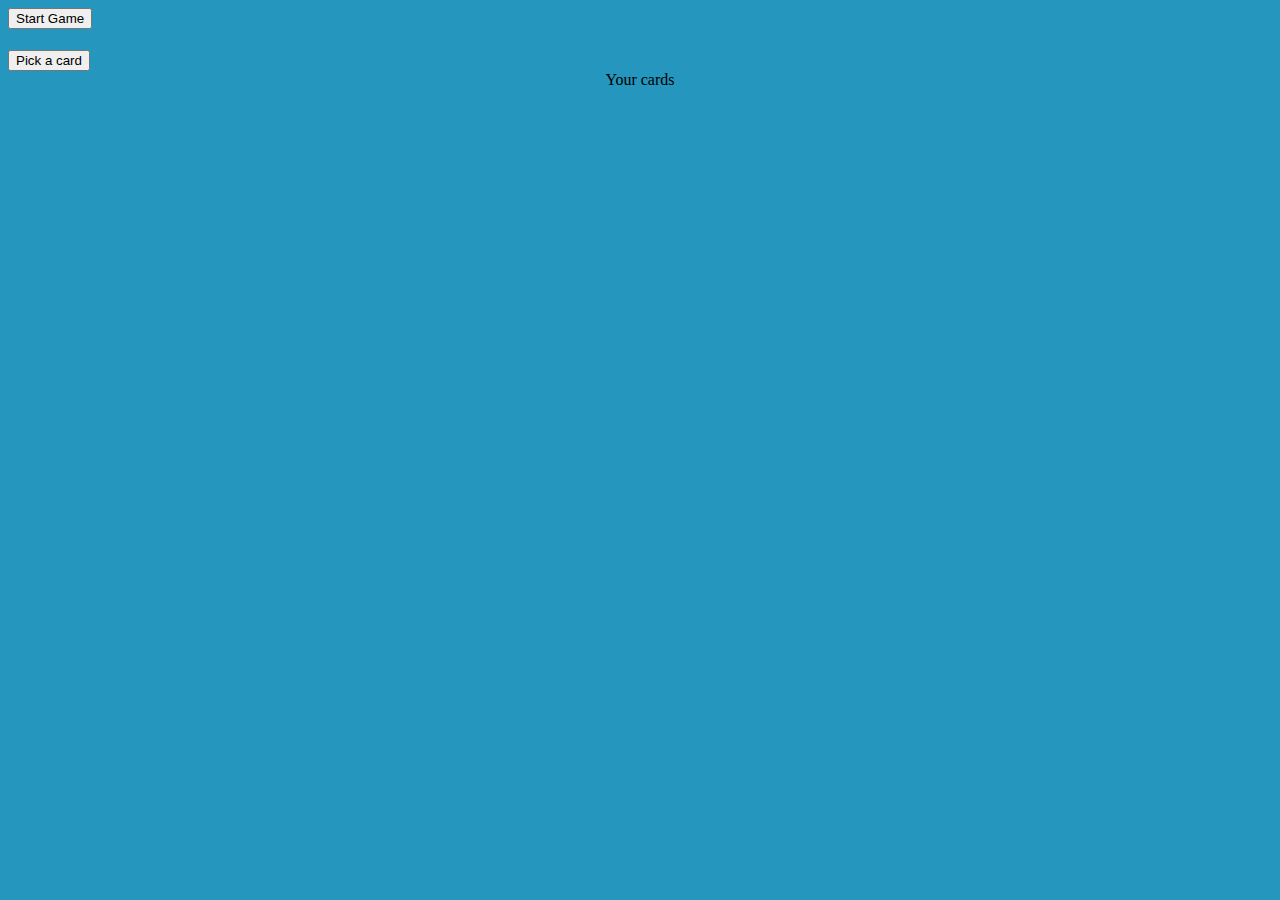
<file: Board/index.html>
<!DOCTYPE html>
<html lang="en">
<head>
    <meta charset="UTF-8">
    <meta http-equiv="X-UA-Compatible" content="IE=edge">
    <meta name="viewport" content="width=device-width, initial-scale=1.0">
    <link rel="stylesheet" href="../src/css/board.css">
    <link href="https://cdn.jsdelivr.net/npm/bootstrap@5.0.2/dist/css/bootstrap.min.css" 
        rel="stylesheet"
        integrity="sha384-EVSTQN3/azprG1Anm3QDgpJLIm9Nao0Yz1ztcQTwFspd3yD65VohhpuuCOmLASjC" 
        crossorigin="anonymous"/>
    <script src="https://code.jquery.com/jquery-3.6.0.min.js"
        integrity="sha256-/xUj+3OJU5yExlq6GSYGSHk7tPXikynS7ogEvDej/m4=" crossorigin="anonymous"></script>
    <script src="https://cdn.jsdelivr.net/npm/bootstrap@5.0.2/dist/js/bootstrap.bundle.min.js" 
        integrity="sha384-MrcW6ZMFYlzcLA8Nl+NtUVF0sA7MsXsP1UyJoMp4YLEuNSfAP+JcXn/tWtIaxVXM" 
        crossorigin="anonymous"></script>
    <script src="../src/js/script.js" type="module"></script>
    <title>Board - In Game</title>
</head>

<body style="background-color: #2596be">
    <div>
        <input type="button" id="start" value="Start Game">
        <h1 class="gameMessage"></h1>
        <input type="button" id="card" value="Pick a card">
    </div>
    <div class="Board">

        <div class="text">Your cards</div>
        <br/>
        <div class="player-deck"></div>
    </div>
</body>
</html>
</file>
<file: src/css/board.css>
.opponent-deck{
		width: 90%;
		padding: 20px;
		margin: 100px auto;
		display: flex;
		flex-direction: row;
		justify-content: center;
	}

.deck {
    width: 125px;
	height: 175px;
	background: red;
    margin: 0px 10px;
    transition: 1s;
}

.text{
    grid-column: span 2;
    display: flex;
    justify-content: center;
    align-items: center;
}

.deck:hover {
    transform: scale(1.3);
	background: red;
	z-index: 2;
	box-shadow: 2px 2px 2px;
}
.player-deck {
    display: flex;
    justify-content: center;
    align-items: center;
}

.card {
    padding: 1.5rem;
    position: relative;
    height: 100%;
    width: 75%;
    border: 1px solid black;
    border-radius: 0.5rem;
    display: flex;
    justify-content: center;
    align-items: center;
    font-size: 4rem;
}

.card.red{
    color: red;
}
.card.black{
    color: black;
}

.card::before,
.card::after{
    position: absolute;
    content: attr(data-value);
    font-size: 1rem;
}

.card::before{
    top: 0.5rem;
    left: 0.5rem;
}

.card::after{
    bottom: 0.5rem;
    right: 0.5rem;
    transform: rotate(180deg);
}
</file>
